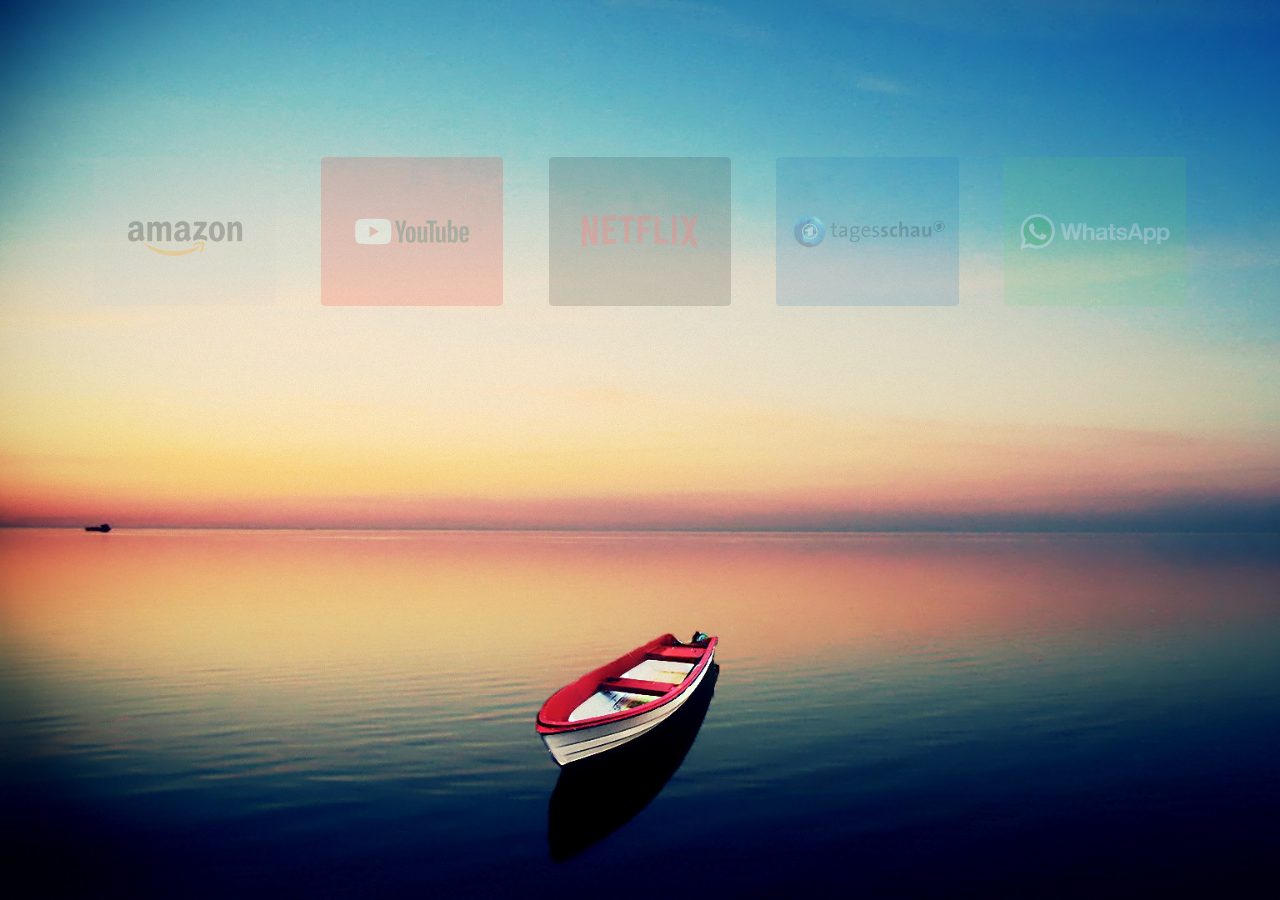
<file: index.html>
<!DOCTYPE html>
 <html lang="en"  style="background-image: url('background/background1.jpg');background-size:cover"> 
  <head>
    <meta charset="UTF-8">
    <title>my home page</title>
    <link rel="stylesheet" type="text/css" href="style.css">
    <meta name="theme-color" content="#0019B5">
  </head>


  <body >
	<div  class="row">
  		<a class="icon" href="https://smile.amazon.de">
    			<img class="actualbild" src="thumbnails/amazon.svg" alt="amazon" style="width:100%">
  		</a>

  		<a class="icon" href="https://youtube.com">
    			<img class="actualbild" src="thumbnails/youtube.svg" alt="youtube" style="width:100%">
  		</a>

  		<a class="icon" href="https://netflix.com">
    			<img class="actualbild" src="thumbnails/netflix.svg" alt="netflix" style="width:100%">
  		</a>

		<!--
  		<a class="icon" href="https://www.tagesschau.de/sendung/tagesschau/">
    			<img class="actualbild" src="thumbnails/tagesschau.svg" alt="tagesschau" style="width:100%">
  		</a>
		-->
		
  		<a class="icon" href="https://www.youtube.com/embed/playlist?list=PL4A2F331EE86DCC22">
    			<img class="actualbild" src="thumbnails/tagesschau.svg" alt="tagesschau" style="width:100%">
  		</a>
		

  		<a class="icon" href="https://web.whatsapp.com">
    			<img class="actualbild" src="thumbnails/whatsapp.svg" alt="whatsapp" style="width:100%">
  		</a>
	</div>
  </body>

</html>
</file>
<file: style.css>
html{
  display: flex;
  background:#263238;
  justify-content: center;
  height: 100%;
}


.row {
  display: flex;
  margin-top: 10% !important;
  margin: 5%;
  width: 90%;
}


.icon {
  margin: 2%;
  opacity: 50;
}

.actualbild {
  border-radius: 2.5%;
  opacity: 0.25;
  transition: opacity ease 1s;
}

.actualbild:hover {
  opacity: 1;
  transition: opacity ease 0.2s;
}
</file>
